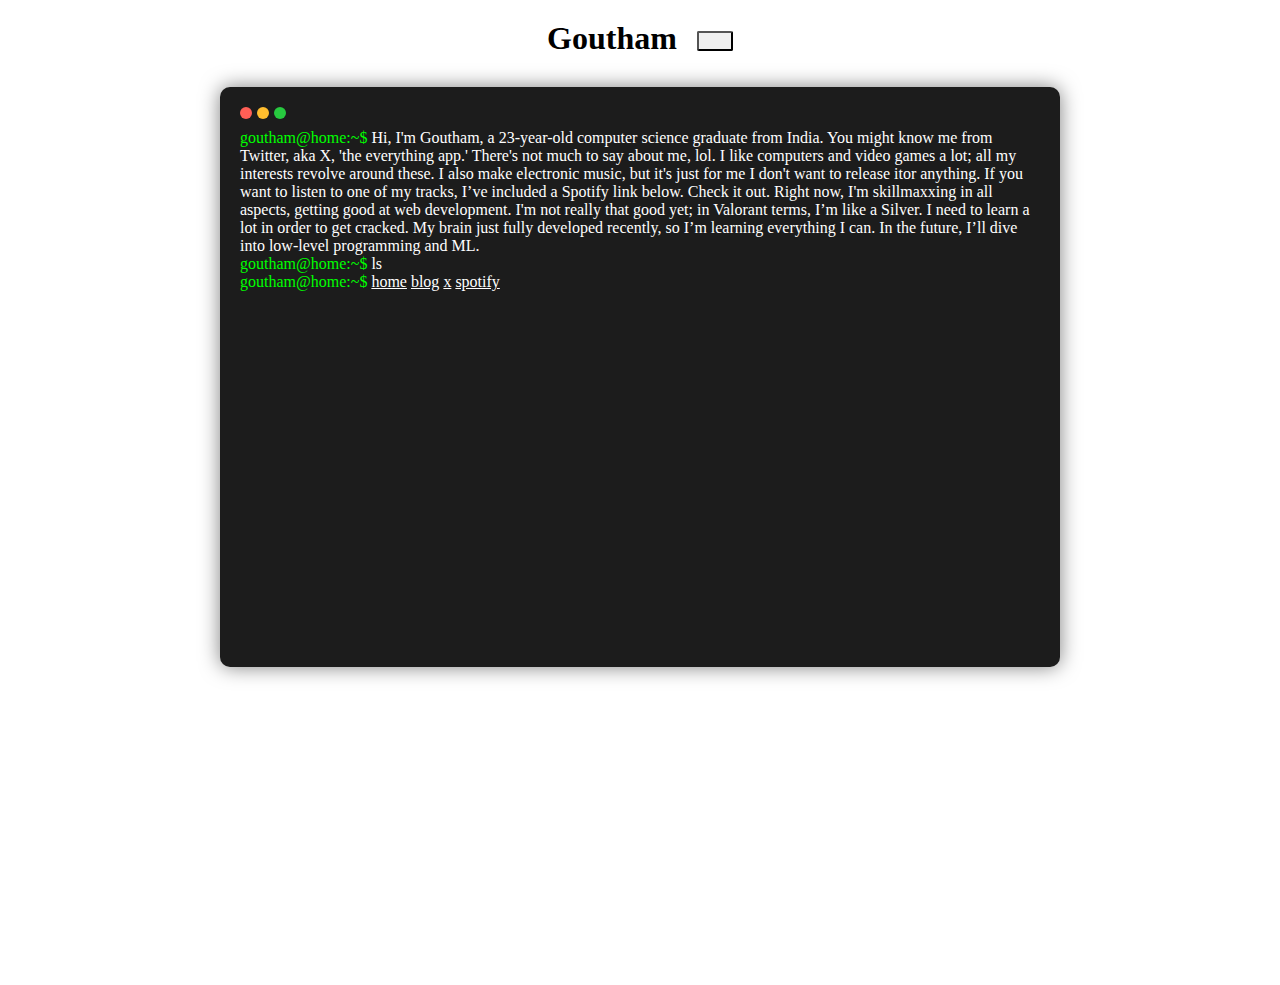
<file: index.html>
<!DOCTYPE html>
<html lang="en">
<head>
  <meta charset="UTF-8">
  <meta name="viewport" content="width=device-width, initial-scale=1.0">
  <title>Goutham</title>
  <link rel="stylesheet" href="style.css">
  <link rel="icon" href="icon.jpg" type="image/icon type">
</head>
<body>
    <header class="main-header">
        <div class="header-container">
            <h1>Goutham</h1>
            <button id="theme-toggle">
                <i class="fas fa-sun" id="light-icon"></i>
                <i class="fas fa-moon" id="dark-icon"></i>
            </button>
        </div>
    </header>
    
    
    
    <div class="container">
        <!-- Terminal Section -->
        <div class="terminal">
          <div class="header">
            <span class="button red"></span>
            <span class="button yellow"></span>
            <span class="button green"></span>
          </div>
          <div class="terminal-body">
            <span class="prompt">goutham@home:~$</span>
            <p class="paragraph1">
              Hi, I'm Goutham, a 23-year-old computer science graduate from India. You might know me from Twitter, aka X, 'the everything app.' There's not much to say about me, lol.
              I like computers and video games a lot; all my interests revolve around these. I also make electronic music, but it's just for me I don't want to release itor anything. If you want to listen to one of my tracks, I’ve included a Spotify link below. Check it out.
              Right now, I'm skillmaxxing in all aspects, getting good at web development. I'm not really that good yet; in Valorant terms, I’m like a Silver. I need to learn a lot in order to get cracked. My brain just fully developed recently, so I’m learning everything I can. In the future, I’ll dive into low-level programming and ML.
             </p>
          </div>
          <br>
          <div class="terminal-body">
            <span class="prompt">goutham@home:~$</span>
            <p class="paragraph1">
                 ls
             </p>
          </div>
          <div class="terminal-body2">
            <span class="prompt">goutham@home:~$</span>
            <span class="links">
            <a href="index.html" target="_blank" class="links">home</a>
            <a href="blog.html" target="_blank" class="links">blog</a>
            <a href="https://x.com/gouthamcanttwt" target="_blank" class="links">x</a>
            <a href="https://open.spotify.com/artist/27M0GcFiFYSk8Q92cgTQO4?si=5JCpGQp7Qw-kaBWeXfKZIA" target="_blank" class="links">spotify</a>
            </span>
          </div>
        </div>
        <script src="script.js"></script>
</body>
</html>
</file>
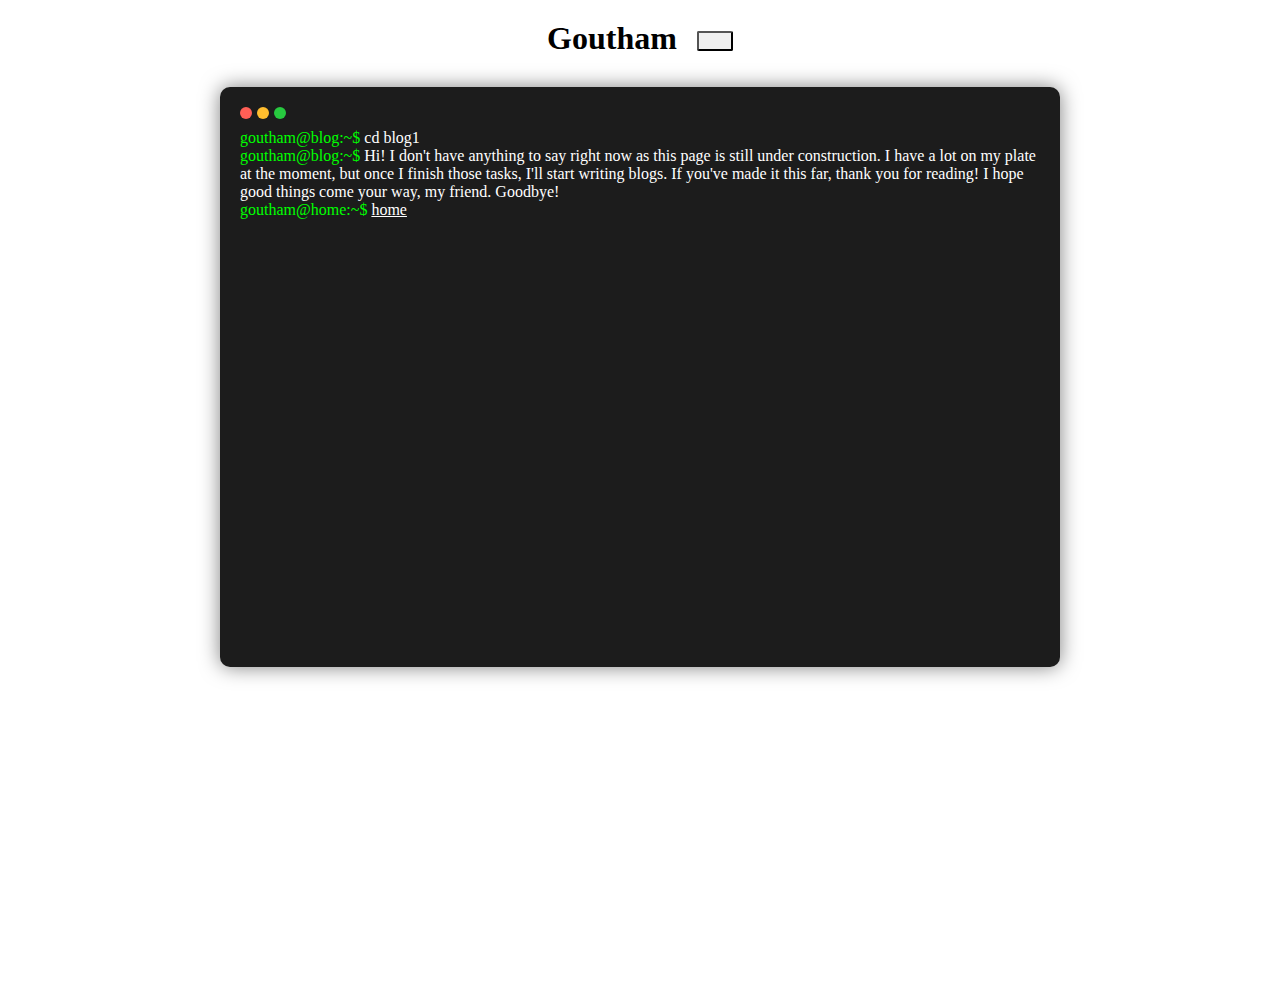
<file: blog.html>
<!DOCTYPE html>
<html lang="en">
<head>
  <meta charset="UTF-8">
  <meta name="viewport" content="width=device-width, initial-scale=1.0">
  <title>Goutham</title>
  <link rel="stylesheet" href="style.css">
  <link rel="icon" href="icon.jpg" type="image/icon type">
</head>
<body>
    <header class="main-header">
        <div class="header-container">
            <h1>Goutham</h1>
            <button id="theme-toggle">
                <i class="fas fa-sun" id="light-icon"></i>
                <i class="fas fa-moon" id="dark-icon"></i>
            </button>
        </div>
    </header>
    
    
    <div class="container">
        <!-- Terminal Section -->
        <div class="terminal">
          <div class="header">
            <span class="button red"></span>
            <span class="button yellow"></span>
            <span class="button green"></span>
          </div>
          <div class="terminal-body">
            <span class="prompt">goutham@blog:~$</span>
            <p class="paragraph1">
                cd blog1
             </p><br>
             <span class="prompt">goutham@blog:~$</span>
             <p class="paragraph1">
                Hi! I don't have anything to say right now as this page is still under construction. I have a lot on my plate at the moment, but once I finish those tasks, I'll start writing blogs. If you've made it this far, thank you for reading! I hope good things come your way, my friend. Goodbye!
             </p>

          </div>
          <div class="terminal-body2">
            <span class="prompt">goutham@home:~$</span>
            <span class="links">
            <a href="index.html" target="_blank" class="links">home</a>
            </span>
          </div>
        <script src="script.js"></script>
</body>
</html>
</file>
<file: style.css>
/* Light mode (default) */
 *{
    font-family:Consolas;
 }
body {
    background-color: #ffffff;
    color: #000000;
  }
  
  /* Dark mode */
  body.dark-mode {
    background-color: #000000;
    color: #ffffff; 
  }
  .main-header{
    display: inline;

  }
  .header-container {
    display: flex;
    align-items: center;
    justify-content: center;
    gap: 20px; /* Space between the title and button */
    margin-top: 20px;
  }
  
  h1 {
    margin: 0;
  }
  
  #theme-toggle {
    padding: 8px 16px;
    font-size: 14px;
    cursor: pointer;
    border-radius: 2px;
    margin-top: 5.5px;
  }
  

.container {
    min-height: 100vh;
    display: flex;
    flex-direction: column;
    align-items: center;
    gap: 40px;  /* Space between each section */
    padding: 10px;
  }

.terminal {
    
    background-color: #1c1c1c;
    border-radius: 10px;
    height: 60vh; /* Set height to 60% of the viewport height */
    min-height: 300px;
    max-height: 800px;
    width: 80%;
    max-width: 800px;
    min-width: 300px;
    padding: 20px;
    box-shadow: 0 0 20px rgba(0, 0, 0, 0.5);
    margin: 20px auto;
}

/* Terminal text color */
.terminal-body {
    display: inline;
    color: #ffffff; /* Always white for better visibility */
    
}
.prompt {
    color: #00ff00; /* Bright green for the prompt */
}

.paragraph1 {
    display: inline;
}

.p1 {
    display: inline;
}
.links{
    color: #fff;
}


@media (max-height: 600px) {
    .terminal {
      min-height: 200px;
    }
  }
  
  @media (max-width: 768px) {
    .terminal {
      width: 95%;
      padding: 10px;
    }
  }
  
  @media (max-width: 480px) {
    .terminal {
      width: 95%;
      padding: 10px;
    }
  }


.terminal .header {
    display: flex;
    gap: 5px;
    margin-bottom: 10px;
}

.terminal .button {
    width: 12px;
    height: 12px;
    border-radius: 50%;
}

.terminal .button.red { background-color: #ff5f56; }
.terminal .button.yellow { background-color: #ffbd2e; }
.terminal .button.green { background-color: #27c93f; }
</file>
